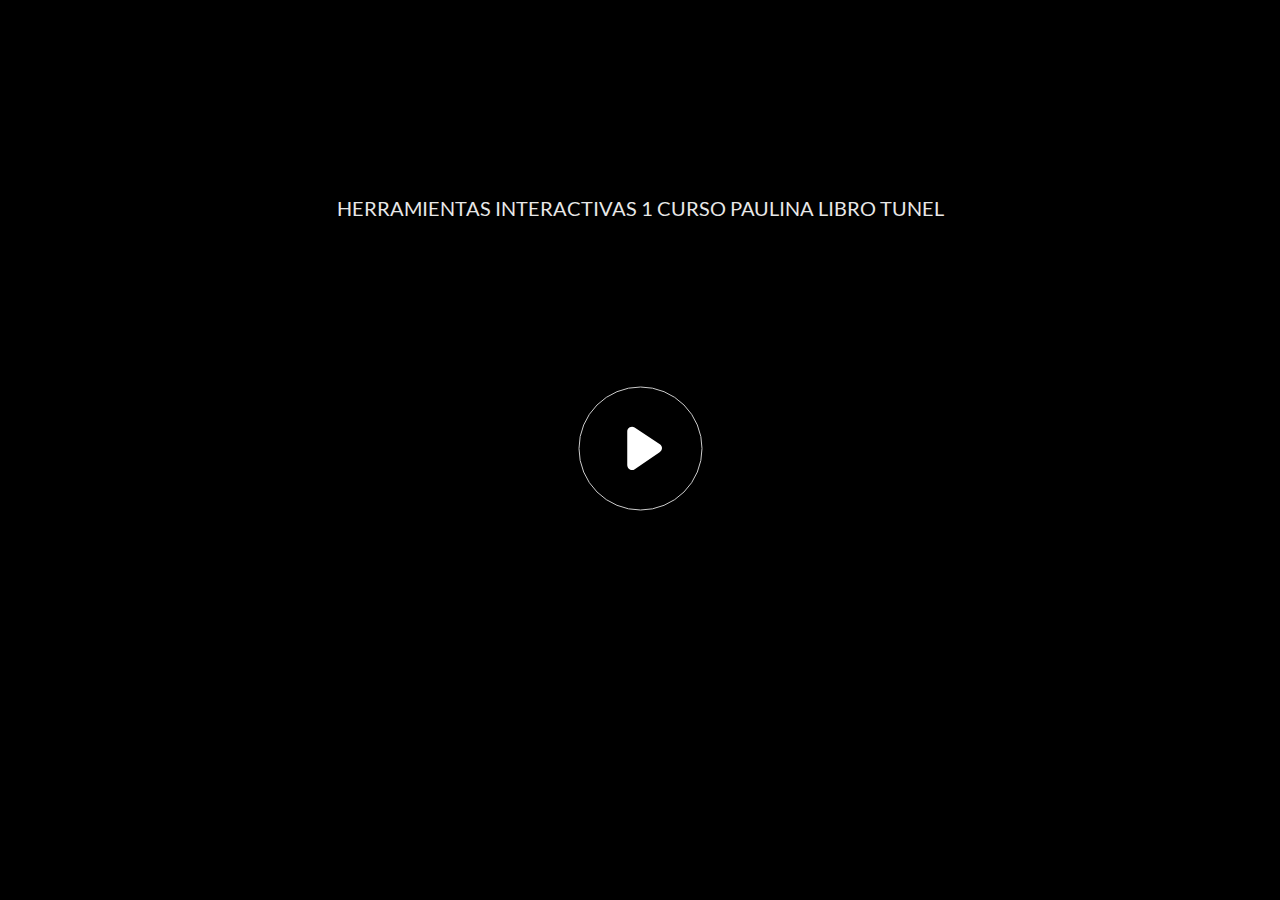
<file: index.html>
<!doctype html>
<html lang="es">
<head>
  <meta charset="utf-8">
  <!-- Creado con Storyline 360 - http://www.articulate.com  -->
  <!-- version: 3.60.26947.0 -->
  <title>HERRAMIENTAS INTERACTIVAS 1 CURSO PAULINA LIBRO TUNEL</title>
  <meta http-equiv="x-ua-compatible" content="IE=edge"/>
  <meta name="viewport" content="width=device-width,initial-scale=1,user-scalable=no,shrink-to-fit=no,minimal-ui"/>
  <meta name="apple-mobile-web-app-capable" content="yes"/>
  <style>
    html, body { height: 100%; padding: 0; margin: 0 }
    #app { height: 100%; width: 100%; }
  </style>
  
  <script>window.THREE = { };</script>
</head>
<body style="background: #282828" class="cs-HTML theme-unified">
  <!-- 360 -->
  <script>!function(e){var i=/iPhone/i,o=/iPod/i,n=/iPad/i,t=/(?=.*\bAndroid\b)(?=.*\bMobile\b)/i,d=/Android/i,s=/(?=.*\bAndroid\b)(?=.*\bSD4930UR\b)/i,b=/(?=.*\bAndroid\b)(?=.*\b(?:KFOT|KFTT|KFJWI|KFJWA|KFSOWI|KFTHWI|KFTHWA|KFAPWI|KFAPWA|KFARWI|KFASWI|KFSAWI|KFSAWA)\b)/i,r=/IEMobile/i,h=/(?=.*\bWindows\b)(?=.*\bARM\b)/i,a=/BlackBerry/i,l=/BB10/i,p=/Opera Mini/i,f=/(CriOS|Chrome)(?=.*\bMobile\b)/i,u=/(?=.*\bFirefox\b)(?=.*\bMobile\b)/i,c=new RegExp("(?:Nexus 7|BNTV250|Kindle Fire|Silk|GT-P1000)","i"),w=function(e,i){return e.test(i)},A=function(e){var A=e||navigator.userAgent,v=A.split("[FBAN");if(void 0!==v[1]&&(A=v[0]),this.apple={phone:w(i,A),ipod:w(o,A),tablet:!w(i,A)&&w(n,A),device:w(i,A)||w(o,A)||w(n,A)},this.amazon={phone:w(s,A),tablet:!w(s,A)&&w(b,A),device:w(s,A)||w(b,A)},this.android={phone:w(s,A)||w(t,A),tablet:!w(s,A)&&!w(t,A)&&(w(b,A)||w(d,A)),device:w(s,A)||w(b,A)||w(t,A)||w(d,A)},this.windows={phone:w(r,A),tablet:w(h,A),device:w(r,A)||w(h,A)},this.other={blackberry:w(a,A),blackberry10:w(l,A),opera:w(p,A),firefox:w(u,A),chrome:w(f,A),device:w(a,A)||w(l,A)||w(p,A)||w(u,A)||w(f,A)},this.seven_inch=w(c,A),this.any=this.apple.device||this.android.device||this.windows.device||this.other.device||this.seven_inch,this.phone=this.apple.phone||this.android.phone||this.windows.phone,this.tablet=this.apple.tablet||this.android.tablet||this.windows.tablet,"undefined"==typeof window)return this},v=function(){var e=new A;return e.Class=A,e};"undefined"!=typeof module&&module.exports&&"undefined"==typeof window?module.exports=A:"undefined"!=typeof module&&module.exports&&"undefined"!=typeof window?module.exports=v():"function"==typeof define&&define.amd?define("isMobile",[],e.isMobile=v()):e.isMobile=v()}(this);
    window.isMobile.apple.tablet = window.isMobile.apple.tablet ||
      (navigator.platform === 'MacIntel' && navigator.maxTouchPoints > 1);
    window.isMobile.apple.device = window.isMobile.apple.device || window.isMobile.apple.tablet;
    window.isMobile.tablet = window.isMobile.tablet || window.isMobile.apple.tablet;
    window.isMobile.any = window.isMobile.any || window.isMobile.apple.tablet;
  </script>

  <div id="focus-sink" tabindex="-1"></div>

  <div id="preso"></div>
  <script>
    window.DS = {};
    window.globals = {
      DATA_PATH_BASE: '',
      HAS_FRAME: true,
      HAS_SLIDE: true,

      lmsPresent: false,
      tinCanPresent: false,
      cmi5Present: false,
      aoSupport: false,
      scale: 'noscale',
      captureRc: false,
      browserSize: 'fullscreen',
      bgColor: '#282828',
      features: 'InsertSvgPicture,MultipleQuizTracking,ThreeSixtyDegreeProgressTrackingExclusions',
      themeName: 'unified',
      preloaderColor: '#FFFFFF',
      suppressAnalytics: false,
      productChannel: 'stable',
      publishSource: 'storyline',
      aid: 'aid|ad1479f9-7312-4747-b66c-e07362b1475e',
      cid: 'c75d63a2-55a0-4880-a597-9eea1507f351',
      playerVersion: '3.60.26947.0',
      maxIosVideoElements: 10,

      
      parseParams: function(qs) {
        if (window.globals.parsedParams != null) {
          return window.globals.parsedParams;
        }
        qs = (qs || window.location.search.substr(1)).split('+').join(' ');
        var params = {},
            tokens,
            re = /[?&]?([^=]+)=([^&]*)/g;

        while (tokens = re.exec(qs)) {
          params[decodeURIComponent(tokens[1]).trim()] =
            decodeURIComponent(tokens[2]).trim();
        }
        window.globals.parsedParams = params;
        return params;
      }

    };

    (function() {

      var classTypes = [ 'desktop', 'mobile', 'phone', 'tablet' ];

      var addDeviceClasses = function(prefix, testObj) {
        var curr, i;
        for (i = 0; i < classTypes.length; i++) {
          curr = classTypes[i];
          if (testObj[curr]) {
            document.body.classList.add(prefix + curr);
          }
        }
      };

      var params = window.globals.parseParams(),
          isDevicePreview = params.devicepreview === '1',
          isPhoneOverride = params.deviceType === 'phone' || (isDevicePreview && params.phone == '1'),
          isTabletOverride = (params.deviceType === 'tablet' || isDevicePreview) && !isPhoneOverride,
          isMobileOverride = isPhoneOverride || isTabletOverride;

      var deviceView = {
        desktop: !window.isMobile.any && !isMobileOverride,
        mobile: window.isMobile.any || isMobileOverride,
        phone: isPhoneOverride || (window.isMobile.phone && !isTabletOverride),
        tablet: isTabletOverride || window.isMobile.tablet
      };

      window.globals.deviceView = deviceView;
      window.isMobile.desktop = !window.isMobile.any;
      window.isMobile.mobile = window.isMobile.any;

      addDeviceClasses('view-', deviceView);

    })();
  </script>
  
  <script src='story_content/user.js' type=text/javascript></script>
  <div class="slide-loader"></div>

  <script>
    var doc = document, loader = doc.body.querySelector('.slide-loader'); [ 1, 2, 3 ].forEach(function(n) { var d = doc.createElement('div'); d.style.backgroundColor = window.globals.preloaderColor; d.classList.add('mobile-loader-dot'); d.classList.add('dot' + n); loader.appendChild(d); });
  </script>

  <div class="mobile-load-title-overlay" style="display: none">
    <div class="mobile-load-title">HERRAMIENTAS INTERACTIVAS 1 CURSO PAULINA LIBRO TUNEL</div>
  </div>

  <div class="mobile-chrome-warning"></div>

  <script>
    
    if (window.autoSpider && window.vInterfaceObject) {
      document.querySelector('.mobile-load-title-overlay').style.display = 'none';
    }
  </script>

  

  <link rel="stylesheet" href="html5/data/css/output.min.css" data-noprefix/>
</body>
<script src="html5/lib/scripts/bootstrapper.min.js"></script>
</html>
</file>
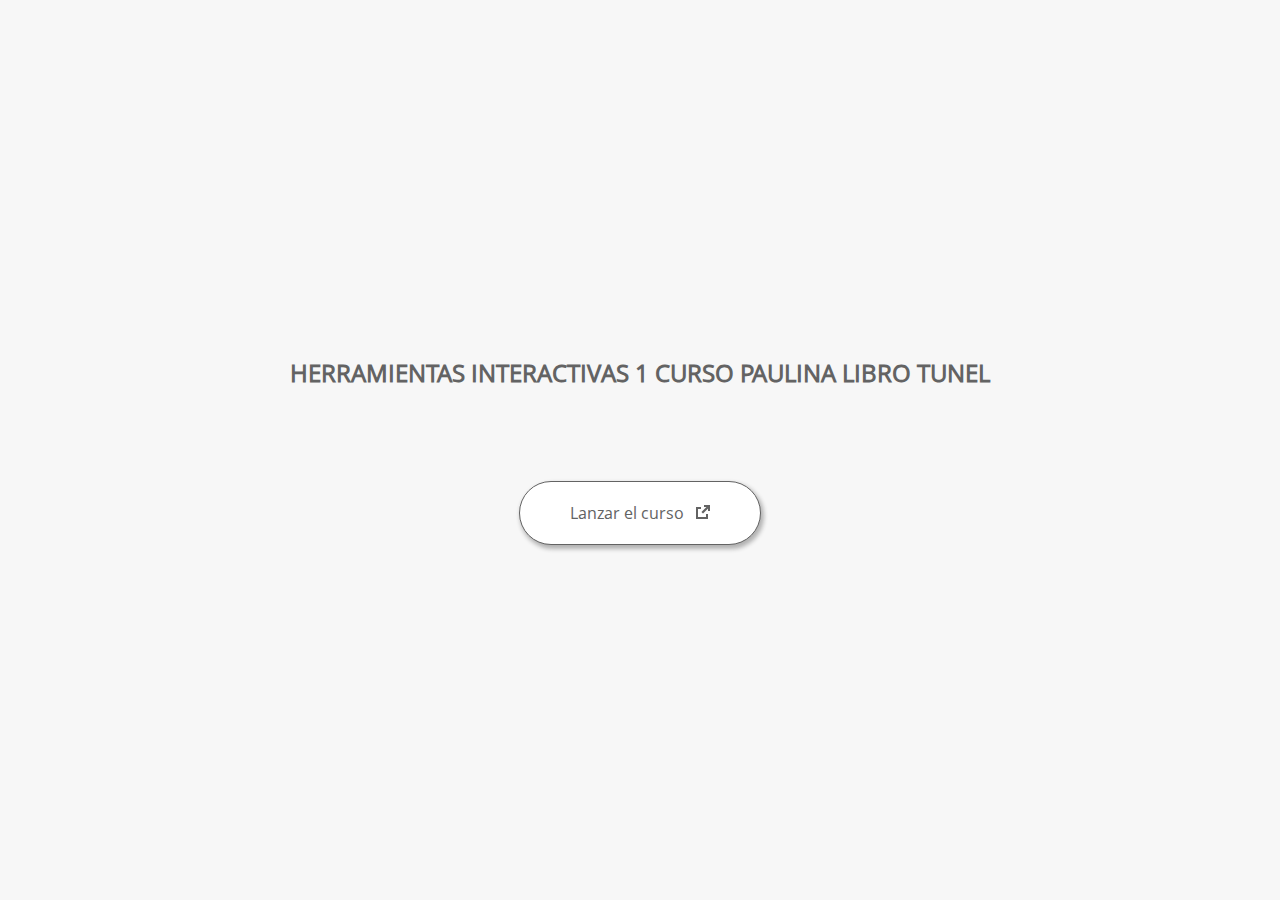
<file: launcher.html>
﻿<html lang="es">
	<head>
		<!-- Creado con Storyline 360 - http://www.articulate.com  --> 
		<!-- version: 3.60.26947.0 --> 

		<title>HERRAMIENTAS INTERACTIVAS 1 CURSO PAULINA LIBRO TUNEL</title>
    <style>
      @font-face {
        font-family: "Open Sans Full";
        font-style: normal;
        font-weight: 400;
        src: local("Open Sans"),
             local("OpenSans"),
             url(html5/lib/stylesheets/mobile-fonts/open-sans-regular.woff) format("woff")
      }
      body {
        background-color: #F7F7F7;
      }
      h1 {
        color: #636363;
        font-family: "Open Sans Full", Helvetica, sans-serif;
        font-size: 150%;
        margin-bottom: 92px;
        padding-bottom: 0;
      }

      button {
        background-color: #FFF;
        border: 1px solid #636363;
        border-radius: 80px;
        box-shadow: 2px 3px 4px 1px rgba(39, 39, 39, 0.33);
        color: #636363;
        font-family: "Open Sans Full", Helvetica, sans-serif;
        font-size: 100%;
        padding: 20px 50px;
      }
      img {
        height: 15px;
        width: 15px;
        margin-left: 8px;
      }
    </style>
		<script>
			
			/******************************************************************************/
			//
			// NOTE TO DEVELOPERS:
			// The following code should be integrated with your web page in order to open
			// the presentation in a new window.  To launch the presentation immediately, 
			// simply copy the code below into your web page.  To launch the presentation
			// when a button or link is clicked, call LaunchPresentation when the onClick
			// event is triggered.
			//
			/******************************************************************************/		
		
		
			var Safari =  (navigator.appVersion.indexOf("Safari") >= 0);
			
			var g_bChromeless = true;
			var g_bResizeable = false;
			var g_nContentWidth = 2180;
			var g_nContentHeight = 1198;
			var g_strStartPage = "story.html" + document.location.search;
			var g_strBrowserSize = "fullscreen";
		
			function LaunchContent()
			{
				var nWidth = screen.availWidth;
				var nHeight = screen.availHeight;

				if (nWidth > g_nContentWidth && nHeight > g_nContentHeight && g_strBrowserSize != "fullscreen")
				{
					nWidth = g_nContentWidth;
					nHeight = g_nContentHeight;
					
					if (!Safari && !g_bChromeless)
					{
						nWidth += 17;
					}
				}

				// Build the options string
				var strOptions = "width=" + nWidth +",height=" + nHeight;
				if (g_bResizeable)
				{
					strOptions += ",resizable=yes"
				}
				else
				{
					strOptions += ",resizable=no"
				}

				if (g_bChromeless)
				{
					strOptions += ", status=0, toolbar=0, location=0, menubar=0, scrollbars=0";
				}
				else
				{
					strOptions += ", status=1, toolbar=1, location=1, menubar=1, scrollbars=1";
				}

				// Launch the URL
				if (Safari)
				{
					var oWnd = window.open("", "_blank", strOptions);
					oWnd.location = g_strStartPage;
				}
				else
				{
					window.open(g_strStartPage , "_blank", strOptions);
				}
			}

			
			
		</script>
		
	</head>
	
	<body onload="setTimeout('LaunchContent()', 100);">
		<center>
			<table width="100%" height="100%" border="0" cellpadding="0" cellspacing="0">
				<tr>
					<td>
						<center>
              <h1 tabIndex="-1">HERRAMIENTAS INTERACTIVAS 1 CURSO PAULINA LIBRO TUNEL</h1>
							<button onclick="LaunchContent()" aria-label="Lanzar el curso: abre una ventana nueva">Lanzar el curso <img src="story_content/external_window.png" style="border-style: none; height: 14px; width: 14px;" tabIndex="-1" aria-hidden="true"/></button>
						</center>
					</td>
				</tr>
			</table>
		</center>
	</body>
</html>
</file>
<file: html5/data/css/output.min.css>
@font-face {
  font-family: 'LatoBold Charset1_ Bold2322FA33';
  src: url('[data-uri]');
  font-style: normal;
  font-weight: normal;
}
@font-face {
  font-family: 'Lato Charset1_ 5zUddBPg0177D1D2';
  src: url('[data-uri]');
  font-style: normal;
  font-weight: normal;
}
@font-face {
  font-family: 'Heavitas Charset1_ 5bHl02648B91';
  src: url('[data-uri]');
  font-style: normal;
  font-weight: normal;
}
@font-face {
  font-family: 'Segoe UI Charset1_ 6LCU829C4F6A';
  src: url('[data-uri]');
  font-style: normal;
  font-weight: normal;
}
@font-face {
  font-family: 'Arial Charset1_ 5bRSckC4F2EF226';
  src: url('[data-uri]');
  font-style: normal;
  font-weight: normal;
}
@font-face {
  font-family: 'Segoe UIBold CharseBold93377F92';
  src: url('[data-uri]');
  font-style: normal;
  font-weight: normal;
}
@font-face {
  font-family: 'Open Sans Charset1_ 6TG437020C5';
  src: url('[data-uri]');
  font-style: normal;
  font-weight: normal;
}
@font-face {
  font-family: 'Heavitas Charset0_v9uAS90450850';
  src: url('[data-uri]');
  font-style: normal;
  font-weight: normal;
}
@font-face {
  font-family: 'Segoe UI Charset0_v6ILX6DDBD922';
  src: url('[data-uri]');
  font-style: normal;
  font-weight: normal;
}
@font-face {
  font-family: 'Segoe UIBold CharseBoldBCDFEF18';
  src: url('[data-uri]');
  font-style: normal;
  font-weight: normal;
}
@font-face {
  font-family: 'Open Sans Charset0_v9TY33EDE6F2';
  src: url('[data-uri]');
  font-style: normal;
  font-weight: normal;
}
.cs-HTML {
  background: rgba(40, 40, 40, 1);
}
.cs-pxabnsnfns00001100101 .cs-infopanel  {
  box-shadow: 0 1px 0 rgba(0, 0, 0, 0);
  background: rgba(255, 255, 255, 1);
}
.cs-pxabnsnfns00001100101 .cs-infopanel .cs-link {
  color: rgba(186, 187, 186, 1);
}
.cs-pxabnsnfns00001100101 .cs-infopanel .cs-link:hover {
  color: rgba(255, 255, 255, 1);
}
.cs-pxabnsnfns00001100101 .cs-infopanel .cs-name {
  color: rgba(68, 68, 68, 1);
}
.cs-pxabnsnfns00001100101 .cs-infopanel .cs-title {
  color: rgba(153, 153, 153, 1);
}
.cs-pxabnsnfns00001100101 .cs-infopanelpopup  {
  box-shadow: 0 1px 0 rgba(0, 0, 0, 0);
  background: rgba(0, 0, 0, 0);
}
.cs-pxabnsnfns00001100101 .cs-infopanelpopup .cs-link {
  color: rgba(255, 0, 0, 1);
}
.cs-pxabnsnfns00001100101 .cs-infopanelpopup .cs-link:hover {
  color: rgba(255, 255, 255, 1);
}
.cs-pxabnsnfns00001100101 .cs-infopanelpopup .cs-name {
  color: rgba(255, 255, 255, 1);
}
.cs-pxabnsnfns00001100101 .cs-infopanelpopup .cs-bio {
  color: rgba(186, 187, 186, 1);
}
.cs-pxabnsnfns00001100101 .cs-timer  {
  color: rgba(186, 187, 186, 1);
}
.cs-pxabnsnfns00001100101 .cs-duration stop:first-child {
  stop-color: rgba(60, 60, 60, 1);
}
.cs-pxabnsnfns00001100101 .cs-duration stop:last-child {
  stop-color: rgba(60, 60, 60, 1);
}
.cs-pxabnsnfns00001100101 .cs-elapsed stop:first-child {
  stop-color: rgba(254, 227, 71, 1);
}
.cs-pxabnsnfns00001100101 .cs-elapsed stop:last-child {
  stop-color: rgba(254, 227, 71, 1);
}
.cs-pxabnsnfns00001100101 .cs-timer .cs-pie .cs-innerstroke {
  stroke: rgba(199, 199, 199, 1);
}
.cs-pxabnsnfns00001100101 .cs-timer .cs-pie .cs-innerborder {
  stroke: rgba(255, 255, 255, 1);
}
.cs-pxabnsnfns00001100101 .cs-window  {
  box-shadow: 0 8px 5px rgba(0, 0, 0, 0.2);
  border-color: rgba(49, 99, 0, 0);
  background: rgba(33, 33, 33, 1);
  color: rgba(248, 248, 248, 1);
}
.cs-pxabnsnfns00001100101 .cs-window .cs-diva {
  border-color: rgba(78, 78, 78, 1);
}
.cs-pxabnsnfns00001100101 .cs-window .cs-divb {
  border-color: rgba(78, 78, 78, 0);
}
.cs-pxabnsnfns00001100101 .cs-editor .cs-editor-slide {
  color: rgba(226, 226, 226, 1);
}
.cs-pxabnsnfns00001100101 .cs-editor .cs-editor-html {
  color: rgba(186, 187, 186, 1);
}
.cs-pxabnsnfns00001100101 .cs-editor .cs-editor-button {
  text-shadow: 0 1px 0 rgba(0, 0, 0, 0);
  color: rgba(255, 255, 255, 1);
  border-color: rgba(211, 211, 211, 1);
  background: rgba(34, 34, 34, 1);
}
.cs-pxabnsnfns00001100101 .cs-editor .cs-editor-button:hover {
  background: rgba(68, 68, 68, 1);
}
.cs-pxabnsnfns00001100101 .cs-editor .cs-editor-button:active {
  background: rgba(68, 68, 68, 1);
}
.cs-pxabnsnfns00001100101 .cs-listitem  {
  color: rgba(186, 187, 186, 1);
  border-color: none;
  border: 1px solid transparent;
}
.cs-pxabnsnfns00001100101 .cs-listitem:hover {
  background: rgba(255, 255, 255, 0.06);
  border-color: rgba(108, 108, 108, 1) !important;
  border-width: 1px;
  border-radius: 2px;
  border-style: solid;
  box-sizing: border-box;
}
.cs-pxabnsnfns00001100101 .cs-listitem.hover {
  background: rgba(255, 255, 255, 0.06);
  border-color: rgba(108, 108, 108, 1) !important;
  border-width: 1px;
  border-radius: 2px;
  border-style: solid;
  box-sizing: border-box;
}
.cs-pxabnsnfns00001100101 .cs-glossary  {
  color: rgba(186, 187, 186, 1);
}
.cs-pxabnsnfns00001100101 .cs-glossary .cs-scrolling-panel {
  background: rgba(0, 0, 0, 0);
}
.cs-pxabnsnfns00001100101 .cs-glossary .cs-term.cs-selected .cs-choice-list-trigger {
  color: rgba(255, 255, 255, 1);
  background: rgba(255, 255, 255, 1);
}
.cs-pxabnsnfns00001100101 .cs-glossary .cs-term.cs-selected .cs-choice-list-trigger:focus {
  color: rgba(255, 255, 255, 1);
  background: rgba(255, 255, 255, 1);
}
.cs-pxabnsnfns00001100101 .cs-glossary .cs-term:hover .cs-choice-list-trigger {
  background: rgba(186, 187, 186, 1);
}
.cs-pxabnsnfns00001100101 .cs-glossary .cs-term.hover .cs-choice-list-trigger {
  background: rgba(186, 187, 186, 1);
}
.cs-pxabnsnfns00001100101 .cs-glossary .cs-term .cs-choice-list-trigger:focus {
  background: rgba(186, 187, 186, 1);
}
.cs-pxabnsnfns00001100101 .cs-glossary .cs-diva {
  border-color: rgba(0, 0, 0, 0);
}
.cs-pxabnsnfns00001100101 .cs-glossary .cs-divb {
  border-color: rgba(0, 0, 0, 0);
}
.cs-pxabnsnfns00001100101 .cs-glossary .cs-divc {
  border-color: rgba(0, 0, 0, 0);
}
.cs-pxabnsnfns00001100101 .cs-glossary .cs-heading {
  color: rgba(248, 248, 248, 1);
  font-weight: 700;
}
.note-content p span {
  color: rgba(186, 187, 186, 1);
  line-height: 1.4em;
  font-size: 103.769%;
}
.cs-pxabnsnfns00001100101 .cs-resource .cs-separator {
  border-color: rgba(0, 0, 0, 0);
}
.cs-pxabnsnfns00001100101 .cs-outline  {
  color: rgba(45, 45, 45, 1);
}
.cs-pxabnsnfns00001100101 .cs-outline .cs-diva {
  border-color: rgba(0, 0, 0, 0);
}
.cs-pxabnsnfns00001100101 .cs-outline .cs-divb {
  border-color: rgba(0, 0, 0, 0);
}
.cs-pxabnsnfns00001100101 .cs-outline .cs-divc {
  border-color: rgba(0, 0, 0, 0);
}
.cs-pxabnsnfns00001100101 .cs-outline .cs-search-filter:hover {
  color: rgba(0, 0, 0, 0);
}
.cs-pxabnsnfns00001100101 .cs-outline .cs-search-filter.hover {
  color: rgba(0, 0, 0, 0);
}
.cs-pxabnsnfns00001100101 .cs-transcript  {
  color: rgba(255, 255, 255, 1);
}
.cs-pxabnsnfns00001100101 .cs-transcript .cs-div {
  border-color: rgba(0, 0, 0, 0);
}
.cs-pxabnsnfns00001100101 .cs-tabs:not(.topmenu-item) {
  color: rgba(248, 248, 248, 1);
}
.cs-pxabnsnfns00001100101 .cs-tabs .cs-inner-button:not(.topmenu-item) {
  text-shadow: 0 1px 0 rgba(0, 0, 0, 0);
}
.cs-pxabnsnfns00001100101 .cs-tabs:hover:not(.topmenu-item) {
  color: rgba(248, 248, 248, 1);
}
.cs-pxabnsnfns00001100101 .cs-tabs.cs-selected {
  background: rgba(0, 0, 0, 0);
  color: rgba(248, 248, 248, 1);
}
.cs-pxabnsnfns00001100101 .cs-seekcontrol  {
  background: rgba(0, 0, 0, 0);
  border-color: rgba(0, 0, 0, 0);
}
.cs-pxabnsnfns00001100101 .cs-seekcontrol .cs-button:hover .cs-icon {
  fill: rgba(255, 255, 255, 1);
}
.cs-pxabnsnfns00001100101 .cs-seekcontrol .cs-button.hover .cs-icon {
  fill: rgba(255, 255, 255, 1);
}
.cs-pxabnsnfns00001100101 .cs-seekcontrol .cs-button .cs-icon-shadow {
  fill: rgba(0, 0, 0, 0);
}
.cs-pxabnsnfns00001100101 .cs-seekcontrol .cs-button .cs-icon {
  fill: rgba(180, 180, 180, 1);
}
.cs-pxabnsnfns00001100101 .cs-seekcontrol .cs-seek .cs-fill {
  background: rgba(255, 255, 255, 0.6);
}
.cs-pxabnsnfns00001100101 .cs-seekcontrol .cs-seek {
  background: rgba(108, 108, 108, 1);
  border-color: rgba(0, 0, 0, 0);
}
.cs-pxabnsnfns00001100101 .cs-searchinput .cs-input {
  color: rgba(186, 187, 186, 1);
  border-color: rgba(0, 0, 0, 0);
  background: rgba(255, 255, 255, 0.06);
}
.cs-pxabnsnfns00001100101 .cs-searchinput .cs-input:focus {
  color: rgba(248, 248, 248, 1);
  background: rgba(41, 41, 41, 1);
}
.cs-pxabnsnfns00001100101 .cs-searchinput .cs-input:hover {
  box-shadow: inset 0 0 1px 0 rgba(69, 126, 19, 0);
}
.cs-pxabnsnfns00001100101 .cs-searchinput .cs-input.hover {
  box-shadow: inset 0 0 1px 0 rgba(69, 126, 19, 0);
}
.cs-pxabnsnfns00001100101 .cs-searchinput .cs-button .cs-icon {
  fill: rgba(186, 187, 186, 1);
}
.cs-pxabnsnfns00001100101 .cs-searchinput .cs-button:hover {
  fill: rgba(63, 133, 0, 1);
}
.cs-pxabnsnfns00001100101 .cs-searchinput .cs-button.hover {
  fill: rgba(63, 133, 0, 1);
}
.cs-pxabnsnfns00001100101 .cs-menu  {
  box-shadow: 0 1px 0 rgba(0, 0, 0, 0);
  background: rgba(33, 33, 33, 1);
}
.cs-pxabnsnfns00001100101 .cs-topmenu-item.active .cs-tab {
  background: rgba(33, 33, 33, 1);
}
.cs-pxabnsnfns00001100101 .cs-logo  {
  box-shadow: 0 1px 0 rgba(37, 75, 0, 1);
  background: rgba(255, 255, 255, 0);
}
.cs-pxabnsnfns00001100101 .cs-checkbox  {
  color: rgba(255, 255, 255, 1);
}
.cs-pxabnsnfns00001100101 .cs-checkbox:hover {
  border-color: rgba(175, 221, 130, 1);
}
.cs-pxabnsnfns00001100101 .cs-checkbox.hover {
  border-color: rgba(175, 221, 130, 1);
}
.cs-pxabnsnfns00001100101 .cs-checkbox .cs-box {
  color: rgba(255, 255, 255, 1);
  border-color: rgba(42, 83, 0, 1);
}
.cs-pxabnsnfns00001100101 .cs-checkbox .cs-box:checked::after {
  color: rgba(43, 196, 0, 1);
}
.cs-pxabnsnfns00001100101 .cs-button  {
  text-shadow: 0 1px 0 rgba(0, 0, 0, 0);
  color: rgba(186, 187, 186, 1);
  border-color: rgba(0, 0, 0, 0);
  background: rgba(0, 0, 0, 0);
  box-shadow: 0 1px 0 rgba(0, 0, 0, 0);
}
.cs-pxabnsnfns00001100101 .cs-button .cs-icon {
  fill: rgba(186, 187, 186, 1);
}
.cs-pxabnsnfns00001100101 .cs-button .cs-icon-shadow {
  fill: rgba(0, 0, 0, 0);
}
.cs-pxabnsnfns00001100101 .cs-button:hover {
  background: rgba(248, 248, 248, 1);
}
.cs-pxabnsnfns00001100101 .cs-button.hover {
  background: rgba(248, 248, 248, 1);
}
.cs-pxabnsnfns00001100101 .cs-button:active {
  background: rgba(0, 0, 0, 0);
}
.cs-pxabnsnfns00001100101 .cs-button.cs-disabled:hover {
  background: rgba(0, 0, 0, 0);
}
.cs-pxabnsnfns00001100101 .cs-button.cs-disabled.hover {
  background: rgba(0, 0, 0, 0);
}
.cs-pxabnsnfns00001100101 .cs-button.cs-disabled:active {
  background: rgba(0, 0, 0, 0);
}
.cs-pxabnsnfns00001100101 .cs-button.cs-volume:hover {
  background: rgba(0, 0, 0, 0);
}
.cs-pxabnsnfns00001100101 .cs-button.cs-volume.hover {
  background: rgba(0, 0, 0, 0);
}
.cs-pxabnsnfns00001100101 .cs-button.cs-volume:active {
  background: rgba(0, 0, 0, 0);
}
.cs-pxabnsnfns00001100101.cs-base  {
  color: rgba(186, 187, 186, 1);
  border-color: rgba(40, 40, 40, 1);
  background: rgba(40, 40, 40, 1);
}
.cs-pxabnsnfns00001100101.cs-base .cs-separator .cs-diva {
  background: rgba(69, 69, 69, 1);
}
.cs-pxabnsnfns00001100101.cs-base .cs-separator .cs-divb {
  background: rgba(0, 0, 0, 0);
}
.cs-pxabnsnfns00001100101.cs-base .cs-topmenu-item.active .cs-tab {
  border-color: rgba(69, 69, 69, 1);
}
.cs-pxabnsnfns00001100101.cs-base .cs-topmenu-item.active .cs-panel {
  border-color: rgba(69, 69, 69, 1);
}
.cs-pxabnsnfns00001100101.cs-base .cs-left {
  background: rgba(33, 33, 33, 1);
}
.cs-pxabnsnfns00001100101.cs-base .cs-area-primary .cs-slide-container {
  background: rgba(40, 40, 40, 1);
}
.cs-pxabnsnfns00001100101.cs-base.cs-custom-theme .cs-brandhighlight-bg {
  background: rgba(79, 189, 244, 1) !important;
}
.cs-pxabnsnfns00001100101.cs-base.cs-custom-theme .cs-brandhighlight-secondary-bg {
  background: rgba(255, 255, 255, 1) !important;
}
.cs-pxabnsnfns00001100101.cs-base.cs-custom-theme .cs-brandhighlight-border {
  border-color: rgba(79, 189, 244, 1) !important;
}
.cs-pxabnsnfns00001100101.cs-base.cs-custom-theme .cs-brandhighlight-text {
  color: rgba(79, 189, 244, 1) !important;
}
.cs-pxabnsnfns00001100101.cs-base.cs-custom-theme .cs-brandhighlight-fill {
  fill: rgba(79, 189, 244, 1) !important;
}
.cs-pxabnsnfns00001100101.cs-base.cs-custom-theme .cs-listitem.cs-selected {
  background-color: rgba(255, 255, 255, 0.06) !important;
}
.cs-pxabnsnfns00001100101 .cs-volume::-moz-range-thumb {
  border-color: rgba(43, 85, 0, 1);
  box-shadow: inset 0 0 1px 0 rgba(43, 85, 0, 1);
  background: rgba(255, 255, 255, 1);
}
.cs-pxabnsnfns00001100101 .cs-volume::-ms-thumb {
  border-color: rgba(43, 85, 0, 1);
  box-shadow: inset 0 0 1px 0 rgba(43, 85, 0, 1);
  background: rgba(255, 255, 255, 1);
}
.cs-pxabnsnfns00001100101 .cs-volume::-webkit-slider-thumb {
  border-color: rgba(43, 85, 0, 1);
  box-shadow: inset 0 0 1px 0 rgba(43, 85, 0, 1);
  background: rgba(255, 255, 255, 1);
}
.cs-pxabnsnfns00001100101 .cs-volume::-moz-range-track {
  border-color: rgba(66, 140, 1, 1);
  background: rgba(108, 108, 108, 1);
}
.cs-pxabnsnfns00001100101 .cs-volume::-ms-track {
  border-color: rgba(66, 140, 1, 1);
  background: rgba(108, 108, 108, 1);
}
.cs-pxabnsnfns00001100101 .cs-volume::-webkit-slider-runnable-track {
  border-color: rgba(66, 140, 1, 1);
  background: rgba(108, 108, 108, 1);
}
body.show-focus .tab-focus-box {
  box-shadow: 0 0 0 1px rgba(255, 255, 0, 1), 0 0 0 3px rgba(0, 32, 96, 1), 0 0 5px 5px rgba(255, 255, 0, 1);
  border-color: transparent;
  outline: 2px transparent solid;
}
.skipnav {
  box-shadow: 0 0 0 1px rgba(255, 255, 0, 1), 0 0 0 3px rgba(0, 32, 96, 1), 0 0 5px 5px rgba(255, 255, 0, 1);
  border-color: transparent;
  outline: 2px transparent solid;
}
.cs-pxabnsnfns00001100101 .cs-listitem:hover {
  color: none;
}
.cs-pxabnsnfns00001100101 .cs-listitem.hover {
  color: none;
}
.cs-pxabnsnfns00001100101 .cs-listitem.cs-viewed {
  color: #BABBBA;
}
.cs-pxabnsnfns00001100101 .cs-listitem {
  color: #BABBBA;
}
.cs-pxabnsnfns00001100101 .cs-listitem:hover .cs-icon-carrot * {
  fill: none;
}
.cs-pxabnsnfns00001100101 .cs-listitem.hover .cs-icon-carrot * {
  fill: none;
}
.cs-pxabnsnfns00001100101 .cs-listitem .cs-icon-carrot {
  color: none;
  top: calc(3px);
}
.cs-pxabnsnfns00001100101 .cs-listitem .cs-icon-carrot .cs-shadow {
  color: #F8F8F8;
}
.cs-pxabnsnfns00001100101 .item-collapsible .is-scene {
  color: #F8F8F8 !important;
  font-weight: 700;
}
.cs-pxabnsnfns00001100101 .is-scene .cs-icon-carrot * {
  color: #F8F8F8 !important;
  font-weight: 700;
}
.cs-pxabnsnfns00001100101 .is-scene:not(.outline-links-collapse) > a {
  color: #F8F8F8;
}
.cs-pxabnsnfns00001100101 .is-scene:not(.outline-links-collapse) .cs-icon-carrot * {
  fill: none !important;
  color: #F8F8F8 !important;
}
.cs-pxabnsnfns00001100101 .tabs, .cs-pxabnsnfns00001100101 .cs-logo {
  border-bottom: 1px solid rgba(108, 108, 108, 1);
}
.cs-pxabnsnfns00001100101 .area-secondary-wrapper:after {
  background-image: url('[data-uri]');
  background-size: 100%;
}
.cs-pxabnsnfns00001100101 .panel-footer {
  background: #212121;
}
.cs-pxabnsnfns00001100101 #outline-search {
  background: rgba(255, 255, 255, 0.06);
  border-color: rgba(108, 108, 108, 1);
  border-width: 1px;
  border-style: solid;
}
.cs-pxabnsnfns00001100101 .topmenu-panel #outline-search {
  background: #545454;
}
.cs-pxabnsnfns00001100101 .search-icon circle, .cs-pxabnsnfns00001100101 .search-icon path {
  stroke: #BABBBA;
}
.cs-pxabnsnfns00001100101 #outline-search input[type   =search] {
  color: #F8F8F8;
}
.cs-pxabnsnfns00001100101 #outline-search ::-webkit-input-placeholder {
  color: #BABBBA !important;
}
.cs-pxabnsnfns00001100101 #outline-search :-ms-input-placeholder {
  color: #BABBBA !important;
}
.cs-pxabnsnfns00001100101 #outline-search ::-moz-placeholder {
  color: #BABBBA !important;
  opacity: 1;
}
.cs-pxabnsnfns00001100101 .cs-topmenu-item.active, body:not(.is-touchable-tablet) .cs-pxabnsnfns00001100101 .cs-topmenu-item:hover {
  color: #F8F8F8;
}
.cs-pxabnsnfns00001100101 .cs-topmenu-item.button-tapped {
  color: #F8F8F8;
}
.cs-pxabnsnfns00001100101 .cs-topmenu-item.active .cs-tab, .cs-pxabnsnfns00001100101 .cs-topmenu-item .cs-tab {
  background: transparent !important;
  border: none !important;
}
.cs-pxabnsnfns00001100101 .top-tabs-drop-icon div {
  background: #BABBBA;
}
.cs-pxabnsnfns00001100101 .cs-panel.topmenu-panel .panel-content, .cs-pxabnsnfns00001100101 .top-tabs-drop {
  background: #212121;
}
.cs-pxabnsnfns00001100101 .cs-topmenu-item.active .cs-panel {
  background: #212121;
}
.cs-pxabnsnfns00001100101 .cs-menu.topmenu-panel, .cs-pxabnsnfns00001100101 .top-tabs-drop {
  border: 1px solid rgba(69, 69, 69, 1) !important;
  border-radius: 3px;
}
.cs-pxabnsnfns00001100101 .resources .resources-list a:hover {
  background: rgba(255, 255, 255, 0.06);
}
body:not(.is-touchable-tablet) .cs-pxabnsnfns00001100101 .resources .resources-list a:hover {
  background: rgba(255, 255, 255, 0.06);
}
.cs-pxabnsnfns00001100101 .resources .resources-list a.hover {
  background: rgba(255, 255, 255, 0.06);
}
body:not(.is-touchable-tablet) .cs-pxabnsnfns00001100101 .resources .resources-list a.hover {
  background: rgba(255, 255, 255, 0.06);
}
.cs-pxabnsnfns00001100101 .resources .resources-list a.button-tapped {
  background: rgba(255, 255, 255, 0.06);
}
.cs-pxabnsnfns00001100101 .cs-icon path, .cs-pxabnsnfns00001100101 .cs-icon rect, .cs-pxabnsnfns00001100101 .cs-icon polygon, .cs-pxabnsnfns00001100101 .menu-icon-wrapper.menu-icon-wrapper-hover path {
  fill: #BABBBA;
}
.cs-pxabnsnfns00001100101 .cs-icon .icon-stroke-only {
  fill: none !important;
  stroke: #BABBBA !important;
}
body:not(.is-touchable-tablet) .cs-pxabnsnfns00001100101 .cs-button:hover .cs-icon path, body:not(.is-touchable-tablet) .cs-pxabnsnfns00001100101 .cs-button:hover .cs-icon rect, body:not(.is-touchable-tablet) .cs-pxabnsnfns00001100101 .cs-button:hover .cs-icon polygon {
  fill: #F8F8F8;
}
body:not(.is-touchable-tablet) .cs-pxabnsnfns00001100101 .cs-tabs:hover .search-icon circle, body:not(.is-touchable-tablet) .cs-pxabnsnfns00001100101 .cs-tabs:hover .search-icon path {
  stroke: #F8F8F8;
}
.cs-pxabnsnfns00001100101 .cs-button.button-tapped .cs-icon path, .cs-pxabnsnfns00001100101 .cs-button.button-tapped .cs-icon rect, .cs-pxabnsnfns00001100101 .cs-button.button-tapped .cs-icon polygon {
  fill: #F8F8F8;
}
body:not(.is-touchable-tablet) .cs-pxabnsnfns00001100101 .cs-button:hover .cs-icon .icon-stroke-only {
  fill: none !important;
  stroke: #F8F8F8 !important;
}
.cs-pxabnsnfns00001100101 .cs-button:button-tapped .cs-icon .icon-stroke-only {
  fill: none !important;
  stroke: #F8F8F8 !important;
}
.cs-pxabnsnfns00001100101 .menu-icon-wrapper.menu-icon-wrapper-hover svg path {
  fill: #F8F8F8;
}
.floating-sidebar:not(.sidebar-closed) .cs-pxabnsnfns00001100101 #hamburger .menu-icon-wrapper svg path {
  fill: #BABBBA;
}
.floating-sidebar:not(.sidebar-closed) .cs-pxabnsnfns00001100101 #hamburger .menu-icon-wrapper.menu-icon-wrapper-hover svg path {
  fill: #F8F8F8;
}
.cs-pxabnsnfns00001100101 .volume .btn:before {
  background-image: url('[data-uri]');
}
.cs-pxabnsnfns00001100101 .volume-track {
  background: #6C6C6C;
}
.cs-pxabnsnfns00001100101 .volume-icon circle {
  stroke: #BABBBA;
}
.cs-pxabnsnfns00001100101 .cs-settings > .settings-panel {
  background: #212121;
  border: 1px solid rgba(69, 69, 69, 1) !important;
  border-radius: 3px;
}
.cs-pxabnsnfns00001100101 .cs-settings > .panel-down-arrow {
  fill: #212121;
}
.cs-pxabnsnfns00001100101 .switch-toggle .border {
  stroke: #7C7C7C;
}
.cs-pxabnsnfns00001100101 .switch-toggle .thumb-off .thumb {
  fill: #A2A2A2;
}
.cs-pxabnsnfns00001100101 .switch-toggle .thumb-on .track {
  fill: rgba(79, 189, 244, 1);
}
.cs-pxabnsnfns00001100101 .switch-toggle .thumb-off .track {
  fill: rgba(255, 255, 255, 0.1);
}
.cs-pxabnsnfns00001100101 .switch-label {
  color: #BABBBA;
}
.cs-pxabnsnfns00001100101 .cs-panel .scrollarea-btn:after {
  background: rgba(179, 180, 179, 0.75);
}
.scrollarea-scrollbar:hover .scrollarea-btn:after, .scrollarea-scrollbar.highlight-scrollbar .scrollarea-btn:after {
  background: rgba(179, 180, 179, 0.75);
}
.floating-sidebar .sidebar-overlay {
  background: rgba(0, 0, 0, 0.85);
}
.cs-pxabnsnfns00001100101 .overlay-message {
  background: rgba(0, 0, 0, 0.85);
}
.cs-pxabnsnfns00001100101 .top-ui-bg, .cs-pxabnsnfns00001100101 .bottom-ui-bg, .cs-pxabnsnfns00001100101 .right-ui-bg, .cs-pxabnsnfns00001100101 .left-ui-bg {
  background: rgba(40, 40, 40, 0.8);
}
.cs-pxabnsnfns00001100101 .circle-progress-bg {
  fill: #282828;
}
.cs-pxabnsnfns00001100101 .circle-progress-well {
  fill: #6C6C6C;
}
.cs-pxabnsnfns00001100101 .circle-progress-pie {
  stroke: #6C6C6C;
}
.cs-pxabnsnfns00001100101 .lightbox .option-pane {
  background: rgba(40, 40, 40, 0.8);
}
.cs-pxabnsnfns00001100101 .lightbox .option-pane:before {
  background: #282828;
}
.cs-pxabnsnfns00001100101 .message-window {
  background: #212121;
  border: 1px solid rgba(69, 69, 69, 1) !important;
  border-radius: 3px;
}
.cs-pxabnsnfns00001100101 .message-window-header p, .cs-pxabnsnfns00001100101 .message-window-text {
  color: #F8F8F8;
}
.cs-pxabnsnfns00001100101 .message-window-header p {
  border-bottom: 1px solid rgba(255, 255, 255, 1);
}
.cs-pxabnsnfns00001100101 .message-window button.slide-object-button {
  border: 1px solid rgba(255, 255, 255, 1) !important;
}
.cs-pxabnsnfns00001100101 .message-window button.slide-object-button:hover {
  background: rgba(255, 255, 255, 0.06) !important;
}
.message-window .slide-object-button tspan, .message-window .slide-object-button-text tspan {
  fill: #F8F8F8 !important;
}
body:not(.is-touchable-tablet) .cs-pxabnsnfns00001100101 .cs-button:hover .text {
  color: #F8F8F8;
}
.cs-pxabnsnfns00001100101 .cs-button.button-tapped .text {
  color: #F8F8F8;
}
.cs-pxabnsnfns00001100101.cs-base {
  background: #282828;
}
.cs-pxabnsnfns00001100101 .cs-menu {
  background: transparent;
}
.cs-pxabnsnfns00001100101 .progress-bar .progress-bar-fill:after {
  background: #FFFFFF !important;
}
.cs-pxabnsnfns00001100101 .volume-dot {
  background: #FFFFFF !important;
}
.fn-npnxnanbsnfns00001100101 {
  font-family: 'Lato22AB4CAF';
  -webkit-font-variant-ligatures: no-common-ligatures;
  font-variant-ligatures: no-common-ligatures;
}
.fn-pxabnsnfns00001100101 {
  font-family: 'Lato22AB4CAF';
  -webkit-font-variant-ligatures: no-common-ligatures;
  font-variant-ligatures: no-common-ligatures;
}
.fn-npxnabnsnfns00001100101 {
  font-family: 'Lato22AB4CAF';
  -webkit-font-variant-ligatures: no-common-ligatures;
  font-variant-ligatures: no-common-ligatures;
}
.fn-npnxnanbnsnfns00001100101 {
  font-family: 'Lato22AB4CAF';
  -webkit-font-variant-ligatures: no-common-ligatures;
  font-variant-ligatures: no-common-ligatures;
}
.fn-pxabnsnfns00001100100 {
  font-family: 'Lato22AB4CAF';
  -webkit-font-variant-ligatures: no-common-ligatures;
  font-variant-ligatures: no-common-ligatures;
}
@font-face {
  font-family: 'Lato22AB4CAF';
  src: url('[data-uri]');
  font-style: normal;
  font-weight: bold;
}
@font-face {
  font-family: 'Lato22AB4CAF';
  src: url('[data-uri]');
  font-style: normal;
  font-weight: normal;
}
.cs-InvalidPromptSlide .cs-6DvD42SkOVm-InvalidPromptSlide-btn0 {
  color: rgba(255, 255, 255, 1);
  border-color: rgba(211, 211, 211, 1);
  background: rgba(34, 34, 34, 1);
  text-shadow: 0 1px 0 rgba(0, 0, 0, 0);
}
.cs-InvalidPromptSlide .cs-6DvD42SkOVm-InvalidPromptSlide-btn0 .cs-html {
  color: rgba(186, 187, 186, 1);
}
.cs-InvalidPromptSlide .cs-6DvD42SkOVm-InvalidPromptSlide-btn0 .cs-slide {
  border-color: rgba(226, 226, 226, 1);
}
.cs-InvalidPromptSlide .cs-6DvD42SkOVm-InvalidPromptSlide-btn0:hover {
  background: rgba(68, 68, 68, 1);
}
.cs-InvalidPromptSlide .cs-6DvD42SkOVm-InvalidPromptSlide-btn0:active {
  background: rgba(68, 68, 68, 1);
}
.cs-PrintPromptSlide .cs-6DvD42SkOVm-PrintPromptSlide-btn0 {
  color: rgba(255, 255, 255, 1);
  border-color: rgba(211, 211, 211, 1);
  background: rgba(34, 34, 34, 1);
  text-shadow: 0 1px 0 rgba(0, 0, 0, 0);
}
.cs-PrintPromptSlide .cs-6DvD42SkOVm-PrintPromptSlide-btn0 .cs-html {
  color: rgba(186, 187, 186, 1);
}
.cs-PrintPromptSlide .cs-6DvD42SkOVm-PrintPromptSlide-btn0 .cs-slide {
  border-color: rgba(226, 226, 226, 1);
}
.cs-PrintPromptSlide .cs-6DvD42SkOVm-PrintPromptSlide-btn0:hover {
  background: rgba(68, 68, 68, 1);
}
.cs-PrintPromptSlide .cs-6DvD42SkOVm-PrintPromptSlide-btn0:active {
  background: rgba(68, 68, 68, 1);
}
.cs-ScrollPromptSlide .cs-6DvD42SkOVm-ScrollPromptSlide-btn0 {
  color: rgba(255, 255, 255, 1);
  border-color: rgba(211, 211, 211, 1);
  background: rgba(34, 34, 34, 1);
  text-shadow: 0 1px 0 rgba(0, 0, 0, 0);
}
.cs-ScrollPromptSlide .cs-6DvD42SkOVm-ScrollPromptSlide-btn0 .cs-html {
  color: rgba(186, 187, 186, 1);
}
.cs-ScrollPromptSlide .cs-6DvD42SkOVm-ScrollPromptSlide-btn0 .cs-slide {
  border-color: rgba(226, 226, 226, 1);
}
.cs-ScrollPromptSlide .cs-6DvD42SkOVm-ScrollPromptSlide-btn0:hover {
  background: rgba(68, 68, 68, 1);
}
.cs-ScrollPromptSlide .cs-6DvD42SkOVm-ScrollPromptSlide-btn0:active {
  background: rgba(68, 68, 68, 1);
}
.cs-ResumePromptSlide .cs-6DvD42SkOVm-ResumePromptSlide-btn0 {
  color: rgba(255, 255, 255, 1);
  border-color: rgba(211, 211, 211, 1);
  background: rgba(34, 34, 34, 1);
  text-shadow: 0 1px 0 rgba(0, 0, 0, 0);
}
.cs-ResumePromptSlide .cs-6DvD42SkOVm-ResumePromptSlide-btn0 .cs-html {
  color: rgba(186, 187, 186, 1);
}
.cs-ResumePromptSlide .cs-6DvD42SkOVm-ResumePromptSlide-btn0 .cs-slide {
  border-color: rgba(226, 226, 226, 1);
}
.cs-ResumePromptSlide .cs-6DvD42SkOVm-ResumePromptSlide-btn0:hover {
  background: rgba(68, 68, 68, 1);
}
.cs-ResumePromptSlide .cs-6DvD42SkOVm-ResumePromptSlide-btn0:active {
  background: rgba(68, 68, 68, 1);
}
.cs-ResumePromptSlide .cs-6DvD42SkOVm-ResumePromptSlide-btn1 {
  color: rgba(255, 255, 255, 1);
  border-color: rgba(211, 211, 211, 1);
  background: rgba(34, 34, 34, 1);
  text-shadow: 0 1px 0 rgba(0, 0, 0, 0);
}
.cs-ResumePromptSlide .cs-6DvD42SkOVm-ResumePromptSlide-btn1 .cs-html {
  color: rgba(186, 187, 186, 1);
}
.cs-ResumePromptSlide .cs-6DvD42SkOVm-ResumePromptSlide-btn1 .cs-slide {
  border-color: rgba(226, 226, 226, 1);
}
.cs-ResumePromptSlide .cs-6DvD42SkOVm-ResumePromptSlide-btn1:hover {
  background: rgba(68, 68, 68, 1);
}
.cs-ResumePromptSlide .cs-6DvD42SkOVm-ResumePromptSlide-btn1:active {
  background: rgba(68, 68, 68, 1);
}
.cs-ExternalInterfaceErrorSlide .cs-buttonOK {
  color: rgba(255, 255, 255, 1);
  border-color: rgba(211, 211, 211, 1);
  background: rgba(34, 34, 34, 1);
  text-shadow: 0 1px 0 rgba(0, 0, 0, 0);
}
.cs-ExternalInterfaceErrorSlide .cs-buttonOK .cs-html {
  color: rgba(186, 187, 186, 1);
}
.cs-ExternalInterfaceErrorSlide .cs-buttonOK .cs-slide {
  border-color: rgba(226, 226, 226, 1);
}
.cs-ExternalInterfaceErrorSlide .cs-buttonOK:hover {
  background: rgba(68, 68, 68, 1);
}
.cs-ExternalInterfaceErrorSlide .cs-buttonOK:active {
  background: rgba(68, 68, 68, 1);
}
</file>
